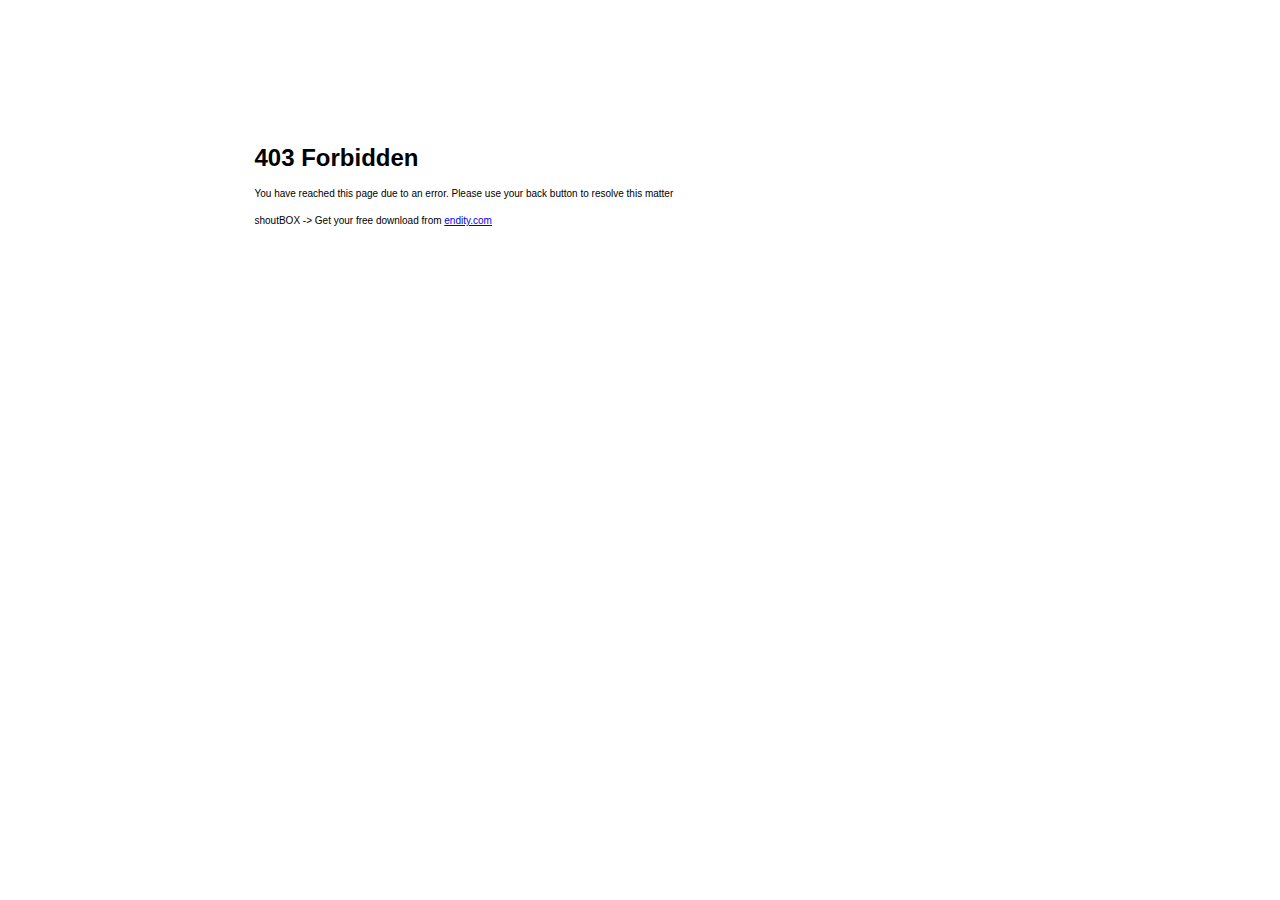
<file: maranblog 0.1/shoutbox/index.html>
<html lang="">
<head>
    <title>Error!</title>
    <meta http-equiv="Content-Type" content="text/html; charset=iso-8859-1">
</head>

<body bgcolor="#FFFFFF" text="#000000">
<p>&nbsp;</p>
<p>&nbsp;</p>
<p>&nbsp;</p>
<p>&nbsp;</p>
<table width="61%" border="0" cellspacing="0" cellpadding="0" align="center">
    <tr>
        <td><font face="Verdana, Arial, Helvetica, sans-serif" size="5"><b>403 Forbidden
        </b> </font>
            <p><font face="Verdana, Arial, Helvetica, sans-serif" size="1">You have
                reached this page due to an error. Please use your back button to resolve
                this matter</font></p>
            <p><font face="Verdana, Arial, Helvetica, sans-serif" size="1">shoutBOX
                -&gt; Get your free download from <a href="https://endity.com">endity.com</a><br>
            </font></p>
        </td>
    </tr>
</table>
</body>
</html>
</file>
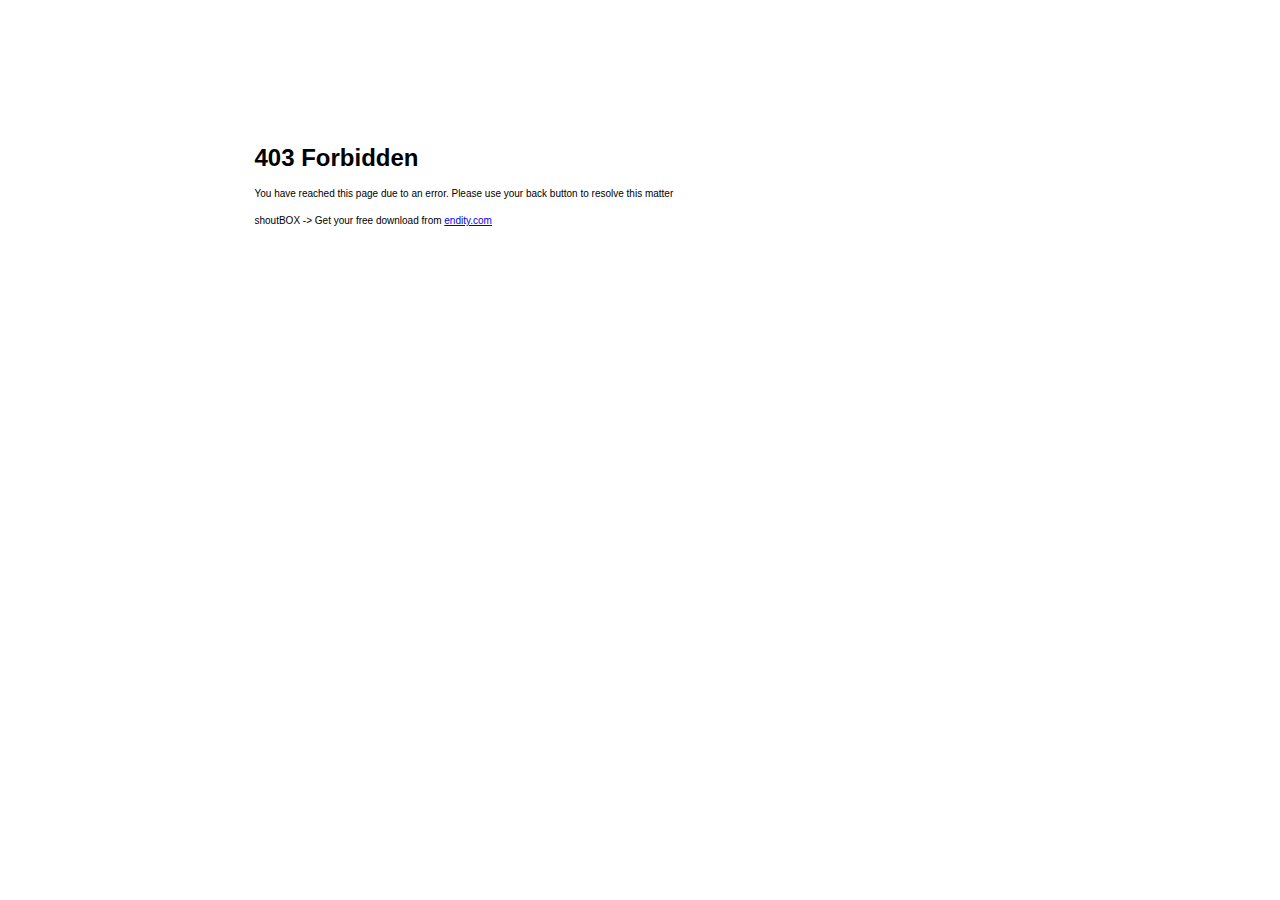
<file: maranblog_1.0/shoutbox/index.html>
<html>
<head>
    <title>Error!</title>
    <meta http-equiv="Content-Type" content="text/html; charset=iso-8859-1">
</head>

<body bgcolor="#FFFFFF" text="#000000">
<p>&nbsp;</p>
<p>&nbsp;</p>
<p>&nbsp;</p>
<p>&nbsp;</p>
<table width="61%" border="0" cellspacing="0" cellpadding="0" align="center">
    <tr>
        <td><font face="Verdana, Arial, Helvetica, sans-serif" size="5"><b>403 Forbidden
        </b> </font>
            <p><font face="Verdana, Arial, Helvetica, sans-serif" size="1">You have
                reached this page due to an error. Please use your back button to resolve
                this matter</font></p>
            <p><font face="Verdana, Arial, Helvetica, sans-serif" size="1">shoutBOX
                -&gt; Get your free download from <a href="http://endity.com">endity.com</a><br>
            </font></p>
        </td>
    </tr>
</table>
</body>
</html>
</file>
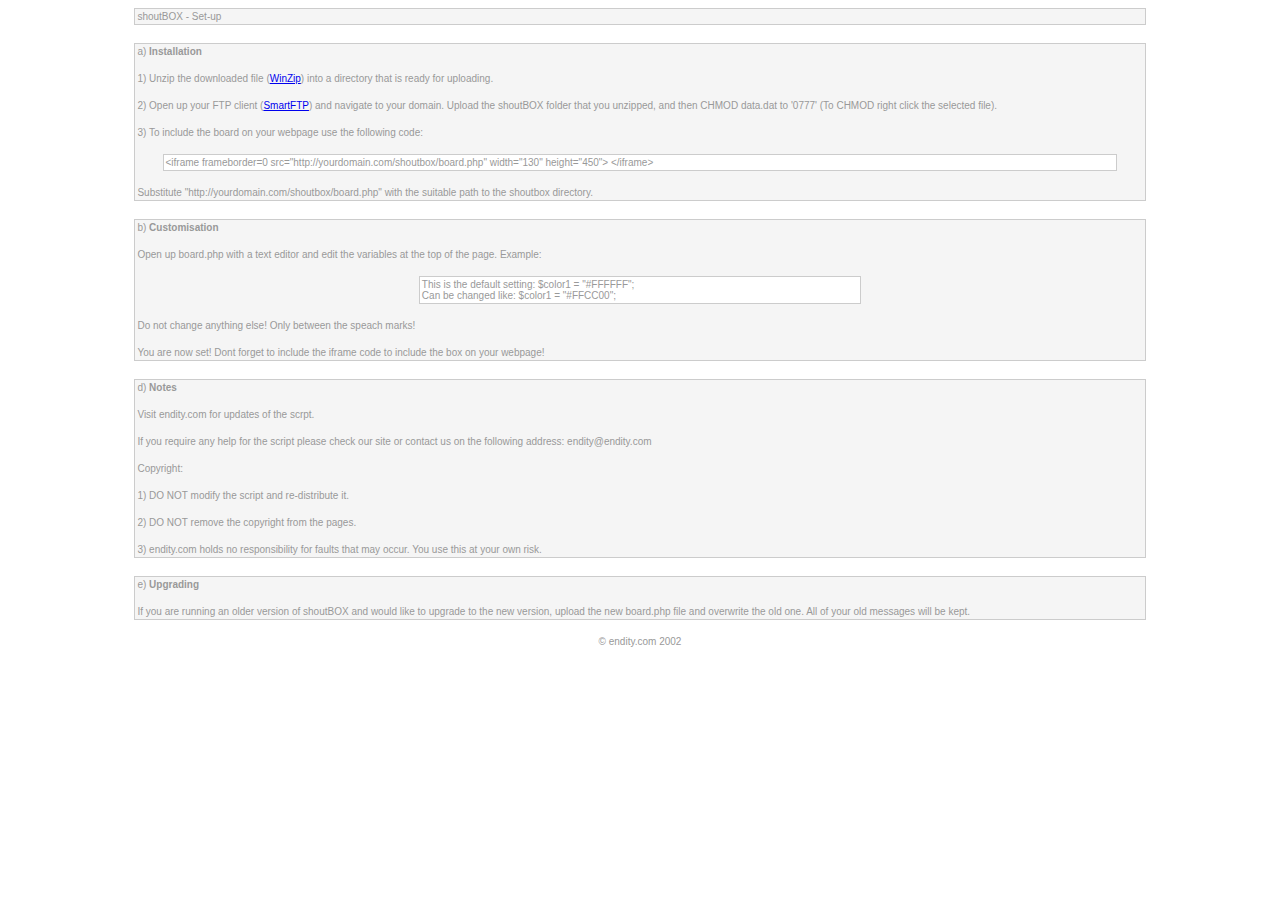
<file: maranblog 0.1/shoutbox/ReadMe.html>
<html lang="">
<head>
    <title>shoutBOX - ReadMe</title>
    <meta http-equiv="Content-Type" content="text/html; charset=iso-8859-1">
</head>

<body bgcolor="#FFFFFF" text="#000000">
<table width="80%" border="0" cellspacing="0" cellpadding="2" align="center" style="border: 1px solid #CCCCCC">
    <tr>
        <td bgcolor="#F5F5F5"><font face="Verdana, Arial, Helvetica, sans-serif" size="1" color="#999999">shoutBOX
            - Set-up</font></td>
    </tr>
</table>
<br>
<table width="80%" border="0" cellspacing="0" cellpadding="2" align="center" style="border: 1px solid #CCCCCC">
    <tr>
        <td bgcolor="#F5F5F5">
            <p><font face="Verdana, Arial, Helvetica, sans-serif" size="1" color="#999999">a)
                <b>Installation</b></font></p>
            <p><font face="Verdana, Arial, Helvetica, sans-serif" size="1" color="#999999">1)
                Unzip the downloaded file (<a href="http://www.winzip.com" target="_blank">WinZip</a>)
                into a directory that is ready for uploading. </font></p>
            <p><font face="Verdana, Arial, Helvetica, sans-serif" size="1" color="#999999">2)
                Open up your FTP client (<a href="http://www.smartftp.com" target="_blank">SmartFTP</a>)
                and navigate to your domain. Upload the shoutBOX folder that you unzipped,
                and then CHMOD data.dat to '0777' (To CHMOD right click the selected file).
            </font></p>
            <p><font face="Verdana, Arial, Helvetica, sans-serif" size="1" color="#999999">3)
                To include the board on your webpage use the following code:</font></p>
            <table width="95%" border="0" cellspacing="0" cellpadding="2" align="center"
                   style="border: 1px solid #CCCCCC">
                <tr>
                    <td bgcolor="#FFFFFF"><font face="Verdana, Arial, Helvetica, sans-serif" size="1" color="#999999">&lt;iframe
                        frameborder=0 src=&quot;http://yourdomain.com/shoutbox/board.php&quot;
                        width=&quot;130&quot; height=&quot;450&quot;&gt; &lt;/iframe&gt; </font></td>
                </tr>
            </table>
            <p><font face="Verdana, Arial, Helvetica, sans-serif" size="1" color="#999999">Substitute
                &quot;http://yourdomain.com/shoutbox/board.php&quot; with the suitable
                path to the shoutbox directory.<br>
            </font><font face="Verdana, Arial, Helvetica, sans-serif" size="1"> </font>
            </p>
        </td>
    </tr>
</table>
<br>
<table width="80%" border="0" cellspacing="0" cellpadding="2" align="center" style="border: 1px solid #CCCCCC">
    <tr>
        <td bgcolor="#F5F5F5"><font face="Verdana, Arial, Helvetica, sans-serif" size="1" color="#999999">b)
            <b>Customisation</b> </font>
            <p><font face="Verdana, Arial, Helvetica, sans-serif" size="1" color="#999999">Open
                up board.php with a text editor and edit the variables at the top of the
                page. Example:</font></p>
            <table width="44%" border="0" cellspacing="0" cellpadding="2" align="center"
                   style="border: 1px solid #CCCCCC">
                <tr>
                    <td bgcolor="#FFFFFF"><font face="Verdana, Arial, Helvetica, sans-serif" size="1" color="#999999">This
                        is the default setting: $color1 = &quot;#FFFFFF&quot;;<br>
                        Can be changed like: $color1 = &quot;#FFCC00&quot;;</font></td>
                </tr>
            </table>
            <p><font face="Verdana, Arial, Helvetica, sans-serif" size="1" color="#999999">Do
                not change anything else! Only between the speach marks!</font></p>
            <p><font face="Verdana, Arial, Helvetica, sans-serif" size="1" color="#999999">You
                are now set! Dont forget to include the iframe code to include the box
                on your webpage!<br>
            </font></p>
        </td>
    </tr>
</table>
<br>
<table width="80%" border="0" cellspacing="0" cellpadding="2" align="center" style="border: 1px solid #CCCCCC">
    <tr>
        <td bgcolor="#F5F5F5"><font face="Verdana, Arial, Helvetica, sans-serif" size="1" color="#999999">d)
            <b>Notes</b> </font>
            <p><font face="Verdana, Arial, Helvetica, sans-serif" size="1" color="#999999">Visit
                endity.com for updates of the scrpt. </font></p>
            <p><font face="Verdana, Arial, Helvetica, sans-serif" size="1" color="#999999">If
                you require any help for the script please check our site or contact us
                on the following address: endity@endity.com</font></p>
            <p><font face="Verdana, Arial, Helvetica, sans-serif" size="1" color="#999999">Copyright:</font></p>
            <p><font face="Verdana, Arial, Helvetica, sans-serif" size="1" color="#999999">1)
                DO NOT modify the script and re-distribute it.</font></p>
            <p><font face="Verdana, Arial, Helvetica, sans-serif" size="1" color="#999999">2)
                DO NOT remove the copyright from the pages.</font></p>
            <p><font face="Verdana, Arial, Helvetica, sans-serif" size="1" color="#999999">3)
                endity.com holds no responsibility for faults that may occur. You use
                this at your own risk.</font></p>
        </td>
    </tr>
</table>
<br>
<table width="80%" border="0" cellspacing="0" cellpadding="2" align="center" style="border: 1px solid #CCCCCC">
    <tr>
        <td bgcolor="#F5F5F5">
            <p><font face="Verdana, Arial, Helvetica, sans-serif" size="1" color="#999999">e)
                <b>Upgrading</b> </font></p>
            <p><font face="Verdana, Arial, Helvetica, sans-serif" size="1" color="#999999">If
                you are running an older version of shoutBOX and would like to upgrade
                to the new version, upload the new board.php file and overwrite the old
                one. All of your old messages will be kept.</font></p>
        </td>
    </tr>
</table>
<p align="center"><font face="Arial, Helvetica, sans-serif" size="1" color="#999999">&copy;
    endity.com 2002</font></p>
</body>
</html>
</file>
